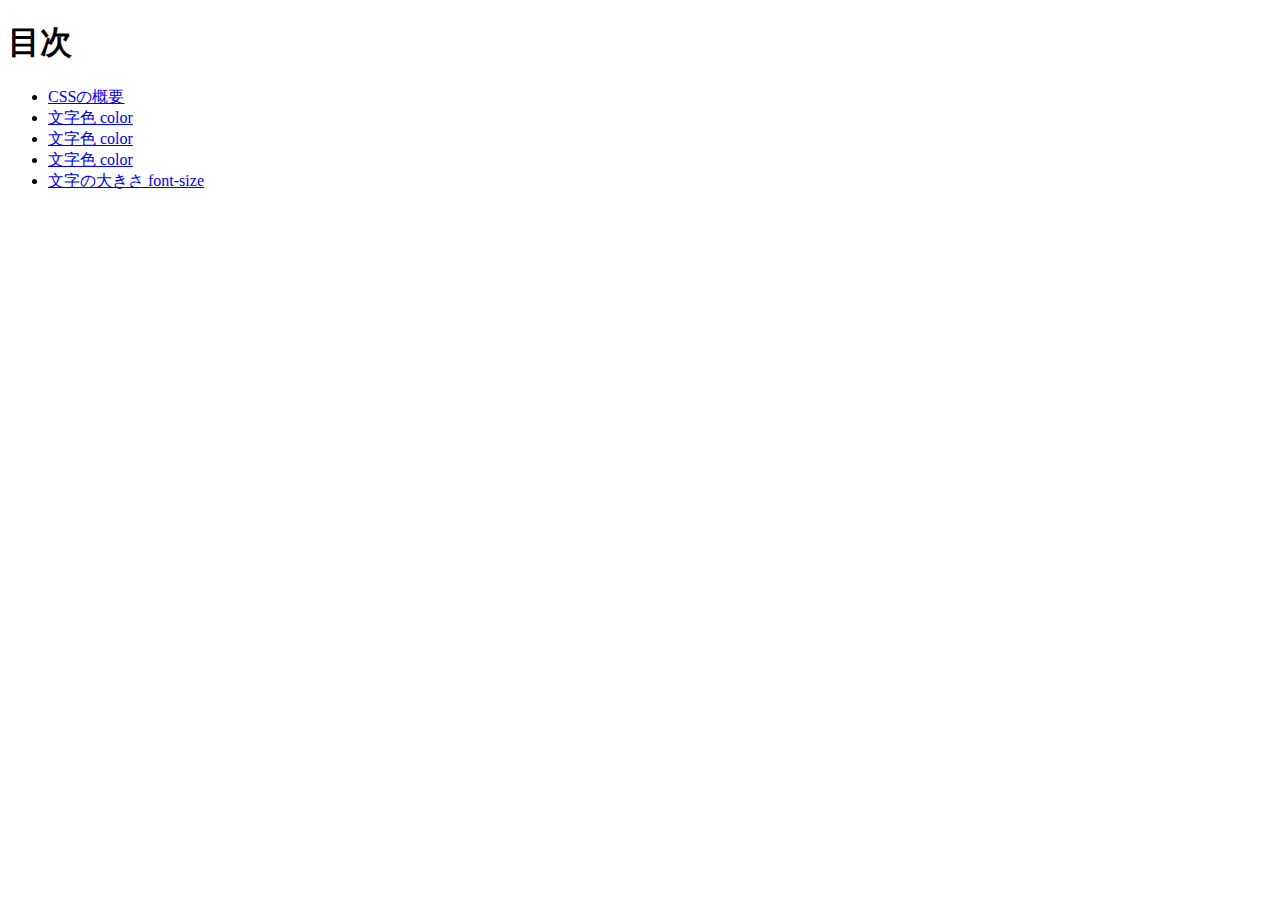
<file: index.html>
<!DOCTYPE html>
<html lang="ja">
  <head>
    <meta charset="utf-8">
    <title>20250619-hc</title>
  </head>

  <body>
    <h1>目次</h1>
    <ul>
      <li><a href="css_basic/index.html">CSSの概要</a></li>
      <li><a href="color1/index.html">文字色 color</a></li>
      <li><a href="color2/index.html">文字色 color</a></li>
      <li><a href="color3/index.html">文字色 color</a></li>
      <li><a href="font-size/index.html">文字の大きさ font-size</a></li>
    </ul>
  </body>
  </html>
</file>
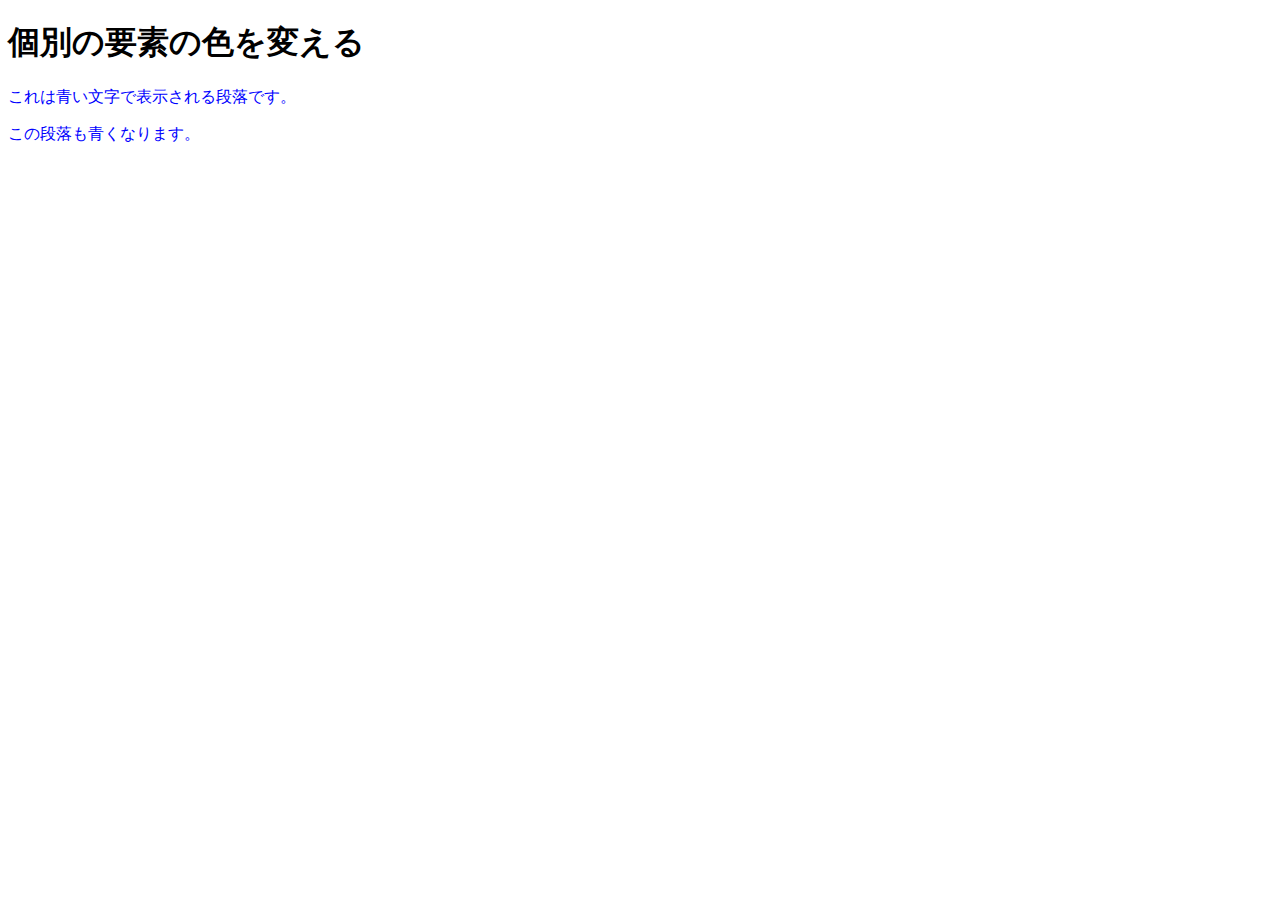
<file: color1/index.html>
<!DOCTYPE html>
<html lang="ja">
  <head>
    <meta charset="utf-8">
    <title>文字色 color</title>
    <link rel="stylesheet" href="style.css">
  </head>

  <body>
    <h1>個別の要素の色を変える</h1>
    <p>これは青い文字で表示される段落です。</p>
    <p>この段落も青くなります。</p>
  </body>
</html>
</file>
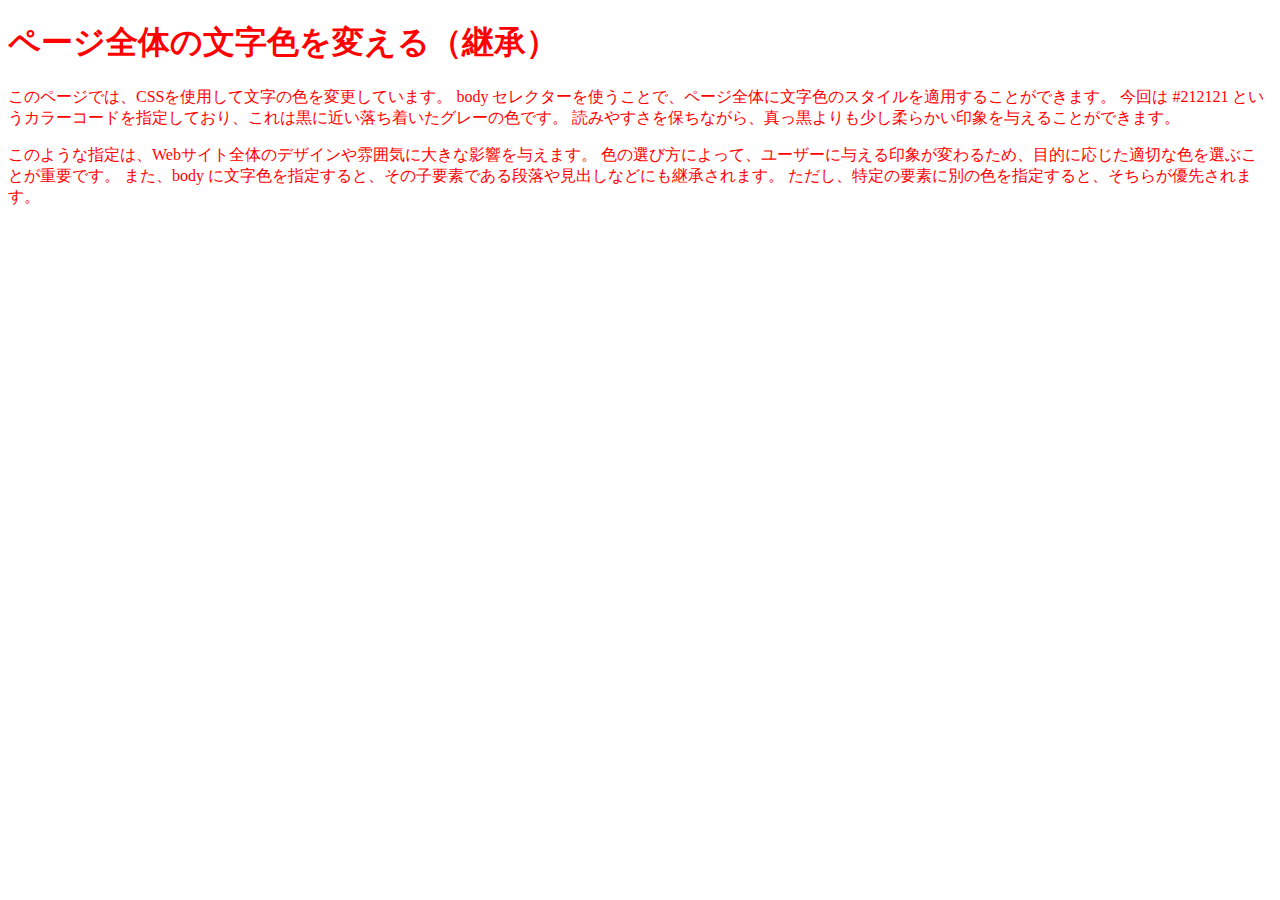
<file: color2/index.html>
<!DOCTYPE html>
<html lang="ja">
  <head>
    <meta charset="utf-8">
    <title>文字色 color</title>
    <link rel="stylesheet" href="style.css">
  </head>

  <body>
    <h1>ページ全体の文字色を変える（継承）</h1>
    <p>
      このページでは、CSSを使用して文字の色を変更しています。
      body セレクターを使うことで、ページ全体に文字色のスタイルを適用することができます。
      今回は #212121 というカラーコードを指定しており、これは黒に近い落ち着いたグレーの色です。
      読みやすさを保ちながら、真っ黒よりも少し柔らかい印象を与えることができます。
    </p>
    <p>
    このような指定は、Webサイト全体のデザインや雰囲気に大きな影響を与えます。
    色の選び方によって、ユーザーに与える印象が変わるため、目的に応じた適切な色を選ぶことが重要です。
    また、body に文字色を指定すると、その子要素である段落や見出しなどにも継承されます。
    ただし、特定の要素に別の色を指定すると、そちらが優先されます。
    </p>
  </body>
</html>
</file>
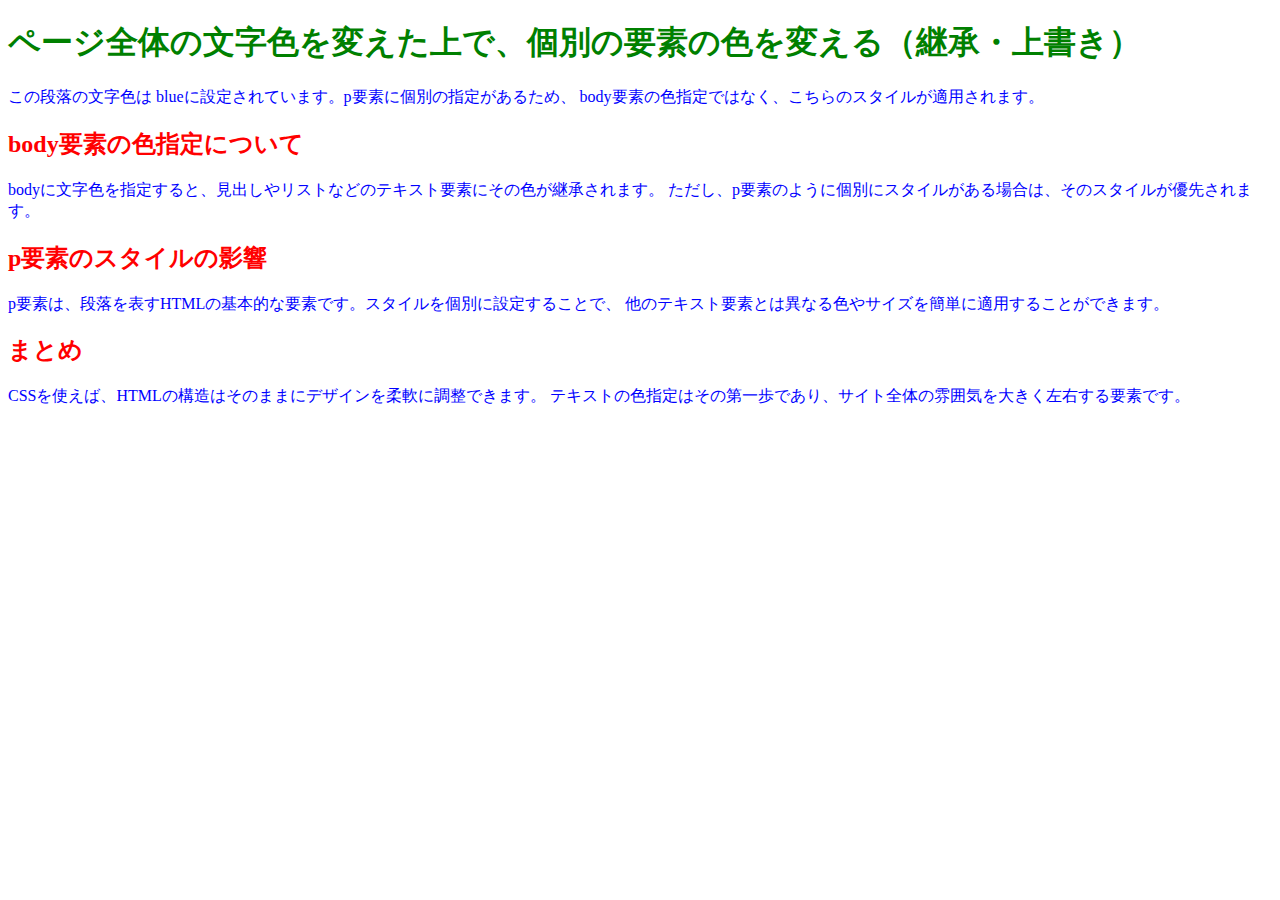
<file: color3/index.html>
<!DOCTYPE html>
<html lang="ja">
  <head>
    <meta charset="utf-8">
    <title>文字色 color</title>
    <link rel="stylesheet" href="style.css">
  </head>

  <body>
  <h1>ページ全体の文字色を変えた上で、個別の要素の色を変える（継承・上書き）</h1>
  <p>
    この段落の文字色は blueに設定されています。p要素に個別の指定があるため、
    body要素の色指定ではなく、こちらのスタイルが適用されます。
  </p>

  <h2>body要素の色指定について</h2>
  <p>
    bodyに文字色を指定すると、見出しやリストなどのテキスト要素にその色が継承されます。
    ただし、p要素のように個別にスタイルがある場合は、そのスタイルが優先されます。
  </p>

  <h2>p要素のスタイルの影響</h2>
  <p>
    p要素は、段落を表すHTMLの基本的な要素です。スタイルを個別に設定することで、
   他のテキスト要素とは異なる色やサイズを簡単に適用することができます。
  </p>

  <h2>まとめ</h2>
  <p>
    CSSを使えば、HTMLの構造はそのままにデザインを柔軟に調整できます。
    テキストの色指定はその第一歩であり、サイト全体の雰囲気を大きく左右する要素です。
  </p>
  </body>
</html>
</file>
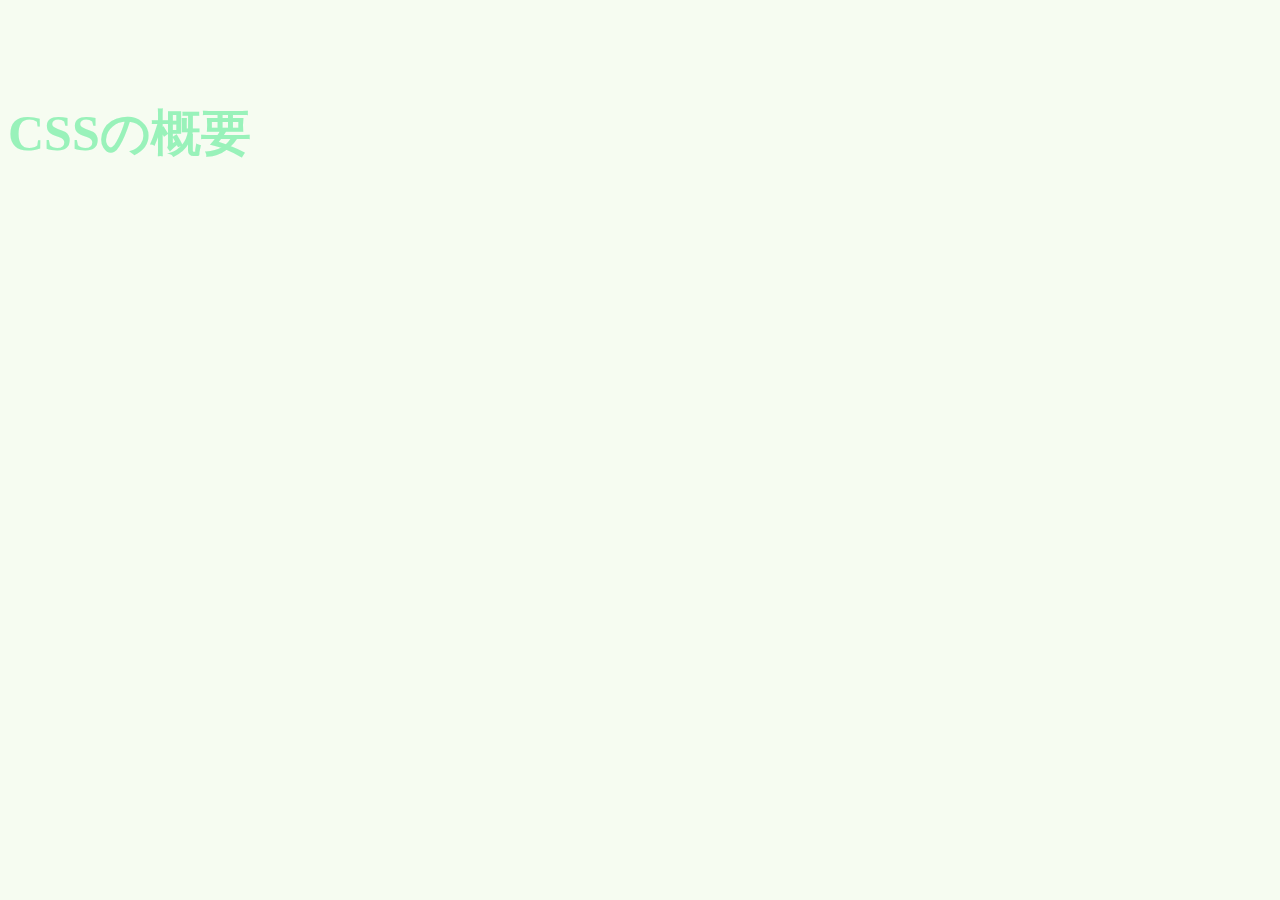
<file: css_basic/index.html>
<!DOCTYPE html>
<html lang="ja">
  <head>
    <meta charset="utf-8">
    <title>CSSの概要</title>
    <Link rel="stylesheet" href="style.css">
  </head>

  <body>
    <h1>CSSの概要</h1>
  </body>
</html>
</file>
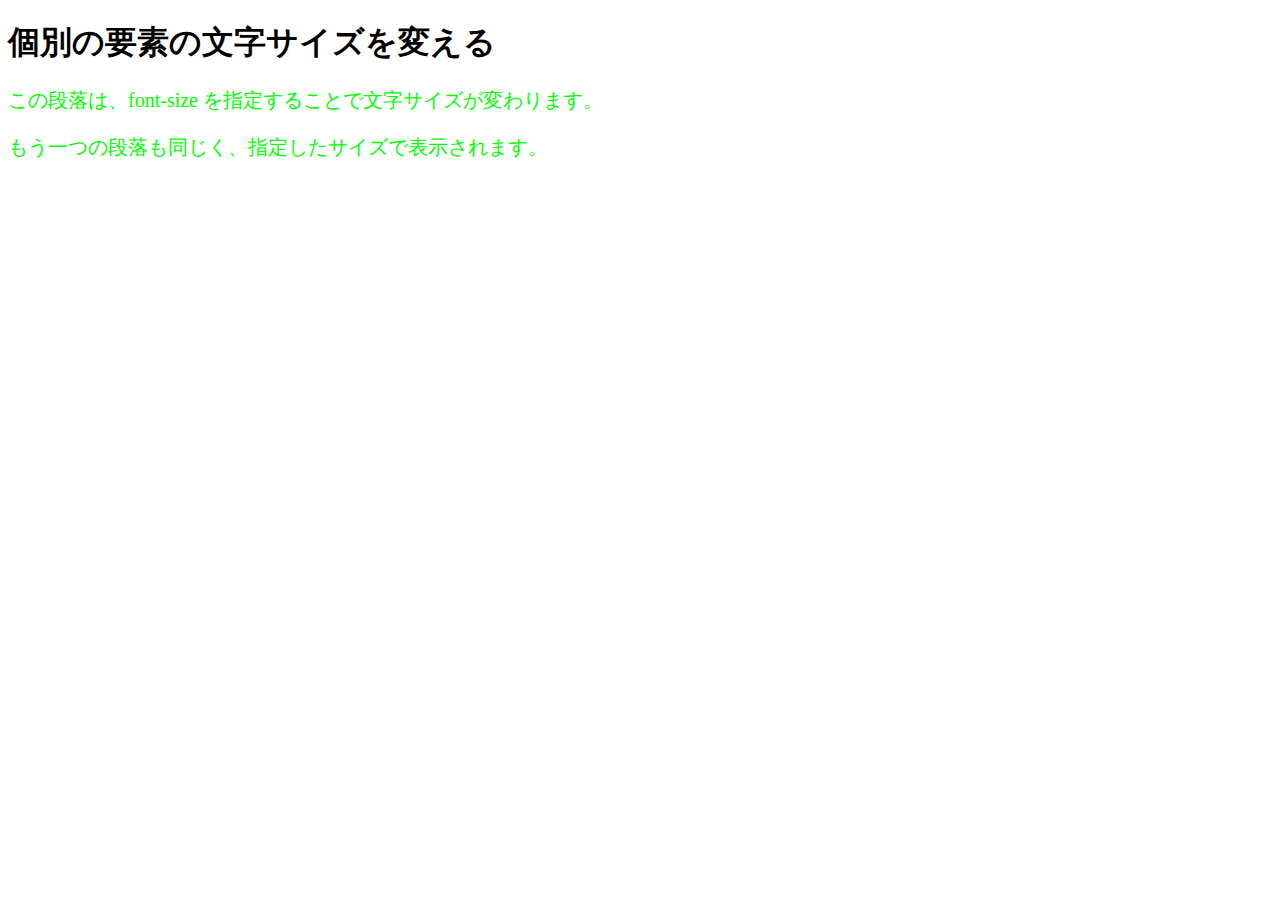
<file: font-size/index.html>
<!DOCTYPE html>
<html lang="ja">
  <head>
    <meta charset="utf-8">
    <title>文字の大きさ font-size</title>
    <link rel="stylesheet" href="style.css">
  </head>

  <body>
    <h1>個別の要素の文字サイズを変える</h1>
    <p>この段落は、font-size を指定することで文字サイズが変わります。</p>
    <p>もう一つの段落も同じく、指定したサイズで表示されます。</p>
  </body>
</html>
</file>
<file: color1/style.css>
@charset "utf-8";

p{
  color: blue;
}
</file>
<file: color2/style.css>
@charset "utf-8";

body {
  /* color: #212121; */
  color: red;
}
</file>
<file: color3/style.css>
@charset "utf-8";

body {
  /* color: #212121; */
  color: red;
}

p {
  color: blue;
}

h1 {
  color: green;
}
</file>
<file: css_basic/style.css>
@charset "utf-8";

h1 {
  /* color: rgb(127, 255, 193); */
  color: #99f2ba;
  font-size: 50px;
  margin-top: 100px;
}

body {
  background-color: rgb(246, 252, 241);
}
</file>
<file: font-size/style.css>
@charset "utf-8";

p {
  font-size: 20px;
  color: #0f0;
}
</file>
